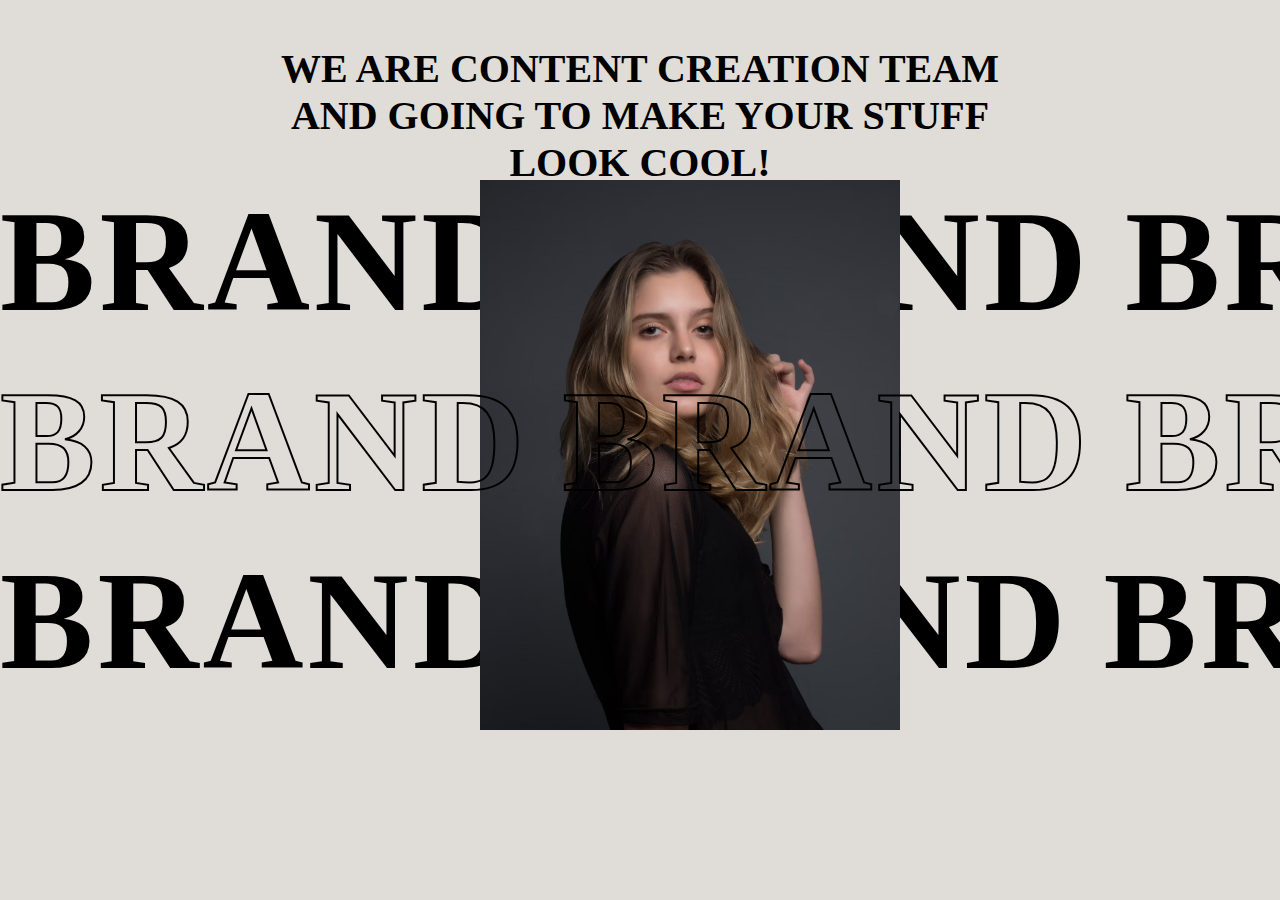
<file: index.html>
<!DOCTYPE html>
<html lang="en">
<head>
    <meta charset="UTF-8">
    <meta name="viewport" content="width=device-width, initial-scale=1.0">
    <title>Document</title>
    <link rel="stylesheet" href="style.css">
    <style>
        @import url('https://fonts.googleapis.com/css2?family=Anton&display=swap');
        </style>

</head>

<body>
    <div id="main">
       <img src="photo-1524504388940-b1c1722653e1.avif" alt="">
       <h1 id="text">We are content creation team and going to make your stuff look cool!</h1>
        <div id="scroll-div">
            <h1>BRAND</h1>
            <h1>BRAND</h1>
            <h1>BRAND</h1>
            <h1>BRAND</h1>

        </div>
<!-- another -->
<div id="scroll-div2">
    <h1>BRAND</h1>
    <h1>BRAND</h1>
    <h1>BRAND</h1>
    <h1>BRAND</h1>

</div>
<!-- another -->

<div id="scroll-div3">
    <h1>BRAND</h1>
    <h1>BRAND</h1>
    <h1>BRAND</h1>
    <h1>BRAND</h1>

</div>

    </div>
</body>
</html>
</file>
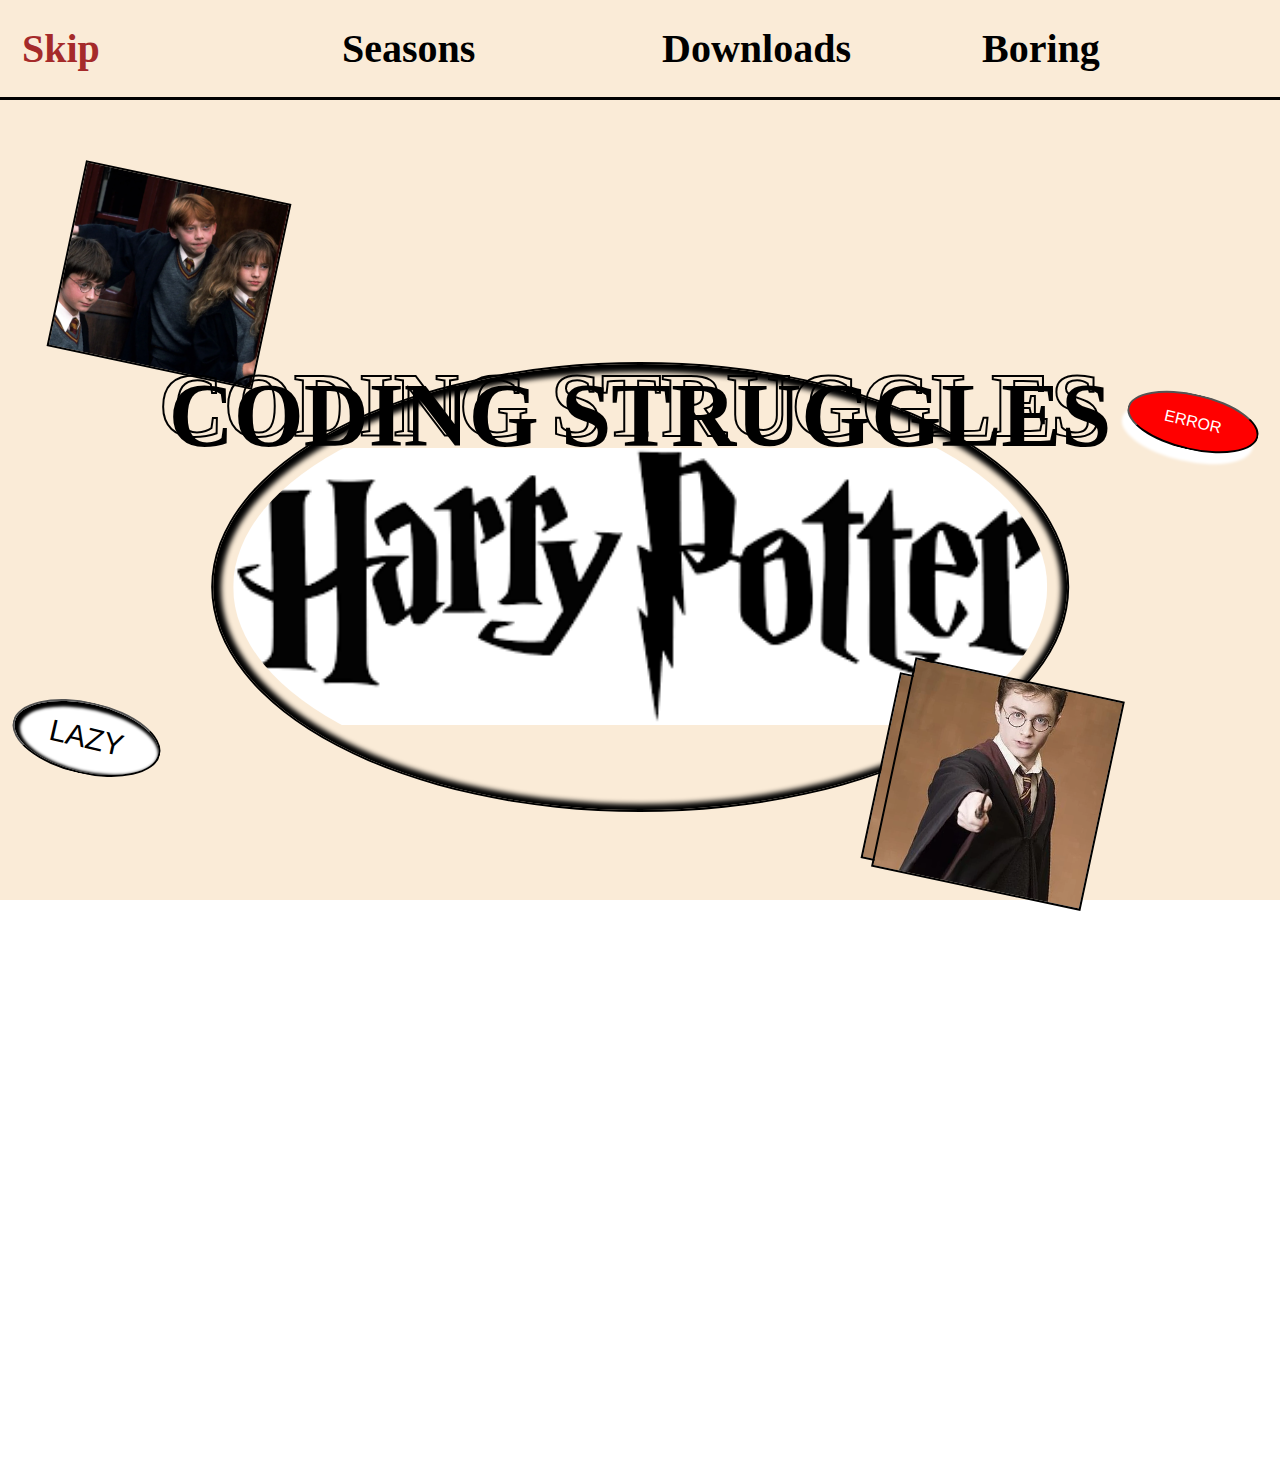
<file: harry/index.html>
<!DOCTYPE html>
<html lang="en">
<head>
    <meta charset="UTF-8">
    <meta name="viewport" content="width=device-width, initial-scale=1.0">
    <title>Document</title>
    <link rel="stylesheet" href="style.css">
</head>
<body>
    <div class="main">
       <div id="nav">
        <!-- <h1>About<h1> -->
           <h3>Skip</h3>
            <h3>Seasons</h3>
            <h3>Downloads</h3>
            <h3>Boring</h3>

       </div>

    </div>

    <div id="center">
        <!-- <h1>About</h1> -->
        <h1>CODING STRUGGLES</h1>
    </div>

    <div id="image">
        <div><img src="download.png" alt=""></div>
        <!-- <img src="download.png" alt=""> -->
    </div>

    <button id="btn1">ERROR</button>
    <button id="btn2">LAZY</button>
    <div id="socks"></div>
    <div id="socks1"></div>
    
</body>
</html>
</file>
<file: style.css>
*{
    margin: 0;
    padding: 0;
    box-sizing: border-box;
}

html, body {
    height: 100%;
    width: 100%;
}

#main{
    position: relative;
    width: 100%;
    height: 100%;
    display: flex;
    align-items: center;
    justify-content: center;
    background-color: rgb(224, 221, 216);

}

#main img{
    height: 550px;
    width: 420px;
    z-index: 99;
    position: relative;
    margin-left: 100px;
    z-index: 99;
    object-fit: cover;
    margin-top: 9px;
}

#scroll-div{
    position: absolute;
    top: 20%;
    width: 100%;
    /* height: 100px; */
    white-space: nowrap;
    overflow-x: auto;
    overflow-y: hidden;

}
#scroll-div::-webkit-scrollbar{
    display: none;
}

#scroll-div h1{
    display: inline-block;
    font-size: 143px;
    text-transform: uppercase;
    margin-right: 30px;
    letter-spacing: 4px;
font-weight: 600px;
 animation: scroll;
animation-duration: 1s;
animation-timing-function: linear;
animation-iteration-count: infinite;
/* animation-direction: reverse; */


}

#scroll-div2{
    position: absolute;
    top: 40%;
    width: 100%;
    /* height: 100px; */
    white-space: nowrap;
    overflow-x: auto;
    overflow-y: hidden;
    z-index: 100;
}
#scroll-div2::-webkit-scrollbar{
    display: none;
}

#scroll-div2 h1{
    display: inline-block;
    font-size: 143px;
    text-transform: uppercase;
    margin-right: 30px;
    letter-spacing: 4px;
font-weight: 600px;
-webkit-text-stroke-width: 2px;
-webkit-text-stroke-color: black;
color: transparent;
animation-name: scroll;
animation-duration: 1s;
animation-timing-function: linear;
animation-iteration-count: infinite;
/* animation-direction: reverse; */


}

#scroll-div3{
    position: absolute;
    top: 60%;
    width: 100%;
    /* height: 100px; */
    white-space: nowrap;
    overflow-x: auto;
    overflow-y: hidden;
    /* background-color: palegoldenrod; */
}

#scroll-div3::-webkit-scrollbar{
    display: none;
}

#scroll-div3 h1{
    display: inline-block;
    font-size: 140px;
    text-transform: uppercase;
    margin-right: 30px;
    letter-spacing: 4px;
font-weight: 600px;
animation-name: scroll;
animation-duration: 1s;
animation-timing-function: linear;
animation-iteration-count: infinite;
animation-direction: reverse;

}

#text{
    position: absolute;
    font-size: 40px;
    width: 60%;
    z-index: 999;
    text-align: center;
    top: 5%;
    text-transform: uppercase;
    font-weight: 1000px;

}

.anton-regular {
    font-family: "Anton", sans-serif;
    font-weight: 400px;
    font-style: normal;
 }


  @keyframes scroll {
    0%{
        /* transform: translateX(0); */
        transform: translateX(calc(-100% + 32px));

    }
    100%{
        /* transform: translateX(calc(100% + 32px)); */
          transform: translateX(0); 

    }
    
  }
</file>
<file: harry/style.css>
*{
    margin: 0;
    padding: 0;
    box-sizing: border-box;
    font-size: 50px;
    font-family: 'Trebuchet MS', 'Lucida Sans Unicode', 'Lucida Grande', 'Lucida Sans', Arial, sans-serif;
}

html,body{
    height: 100%;
    width:100%;
}
 
.main{
    height: 100%;
    width: 100%;
    position: relative;
    background-color: antiquewhite;
}

#nav{
    height: 100px;
    width: 100%;
    display: flex;
    align-items: center;
    /* justify-content: ; 
    */
border-bottom: 2px solid black;
}

#nav h3{
    height: 100px;
    width: 100%;
    display: flex;
    align-items: center;
    font-size: 40px;
    padding-left:22px ;
    /* font-family: 'Lucida Sans', 'Lucida Sans Regular', 'Lucida Grande', 'Lucida Sans Unicode', Geneva, Verdana, sans-serif; */
    /* justify-content: ; 
    
    */
cursor: pointer;
    font-family: cursive;
border-bottom: 2px solid black;
color: black;
}

#nav h3:hover{
    color: brown;
    cursor: pointer;

}


#center{
    height: calc(100% -100px);
    width: 100%;
    position: relative;
    padding: 15px 20px;
    /* text-shadow: 3px 3px 5px solid black;
} */

h1{
    font-size: 90px;
    font-family: 'Trebuchet MS', 'Lucida Sans Unicode', 'Lucida Grande', 'Lucida Sans', Arial, sans-serif;
    text-transform: uppercase;
    position: absolute;
    left: 50%;
    top: 50%;
    white-space: nowrap;
    font-weight: 900;
    font-family: cursive;
    z-index: 999;
    transform: translate(-50%, -50%);
    padding-bottom: 78%;
    /* text-shadow: 1px 1px 5px  black; */
}
}
h1::before{
    content: "CODING STRUGGLES";
    position: absolute;
    /* background-color: aqua; */
    left: -10px;
    top: -10px;
    z-index: -1;
    -webkit-text-stroke-width: 2px;
    -webkit-text-stroke-color: black;
    color: transparent;
}

/* #image{
    position: absolute;
    top: 60%;
    height: 65%;
    background-color:aqua;
    background-image: url(download.png); */

/* } */

#image img{
   position: absolute;
   top: 65%;
   height: 50%;
   left: 50%;
   transform: translate(-50%, -50%);
   width: 67%;
   border-radius: 50%;
   padding: 20px;
   border: 2px solid black;
   margin-top: 1.5px;

   /* background-image: url(download.png); */
   /* background-repeat: no-repeat; */
   background-size: cover;
   object-fit: contain;
   /* margin-top: 34px; */
   box-shadow: 1px 1px 5px 7px inset;
   

}

#btn2{
    padding: 17px 36px;
    font-size: 30px;
    background-color: white;
    position: absolute;
    left: 11px;
    top: 78%;
    transform: rotate(13deg);
    /* background-color: green; */
    text-transform: uppercase;
font-weight: 500; 
border-radius: 50%;
border-color: 3px solid black;
box-shadow:  3px 2px 3px  3px  inset;

}


#btn1{
    padding: 17px 36px;
    font-size: 16px;
    position: absolute;
    right: 20px;
    bottom:50%;
    transform: rotate(13deg);
    background-color: red;
    text-transform: uppercase;
font-weight: 500;
    border-radius: 50%;
    color: white;
    Box-shadow:  -3px 12px 3px ;
    /* border-radius: 50%; */
}

#socks {
    height: 190px;
    width: 210px;
    background-size: cover;
    background-position: bottom;
    z-index: 99;
    position: absolute;
    top: 20%;
    left: 2%;
    transform: rotate(12deg);
    border: 2px solid black;
    /* background-image: url(); */
 background-image: url(Daniel-Radcliffe-Rupert-Grint-Emma-Watson-Harry.webp);
 margin-left: 3%;
 /* box-sizing: border-box; */
 /* box-shadow: -2px 3px 5px solid white;
 border: 2px 3px solid black; */
}

socks::after{
     content: ""; 
    height: 210px;
    position: absolute;
    width: 210px;
    top:50px;
    /* background-image: url(Daniel-Radcliffe-Rupert-Grint-Emma-Watson-Harry.webp); */
    right: -18px;
    border: 2px solid white;
    background-size: cover;
    background-position: center;
    z-index: -1;
    background-image: url(Daniel-Radcliffe-Rupert-Grint-Emma-Watson-Harry.webp);
    -webkit-text-stroke-width: 2px;
    -webkit-text-stroke-color: black;
    color: black;
    /* background-color: aliceblue; */
}


#socks1{
    height: 190px;
    width: 210px;
    background-size: cover;
    background-position: bottom;
    z-index: 99;
    position: absolute;
    bottom: 2%;
    right: 15%;
    transform: rotate(12deg);
    border: 2px solid black;
    background-image: url(HarryPotter5poster.webp);
    /* background-size: contain; */
    margin-top: 10%;
    /* padding-left: 20%; */
    /* background-color: aquamarine; */
}

#socks1::after{
    content: " ";
    height: 210px;
    position: absolute;
    width: 210px;
    top: -20px;
    background-image: url(HarryPotter5poster.webp);
    right: -18px;
    border: 2px solid black;
    background-size: cover;
    background-position: center;
    z-index: -1;
    -webkit-text-stroke-width: 2px;
    -webkit-text-stroke-color: black;
    color: black;
    /* background-color: aliceblue; */
}
</file>
